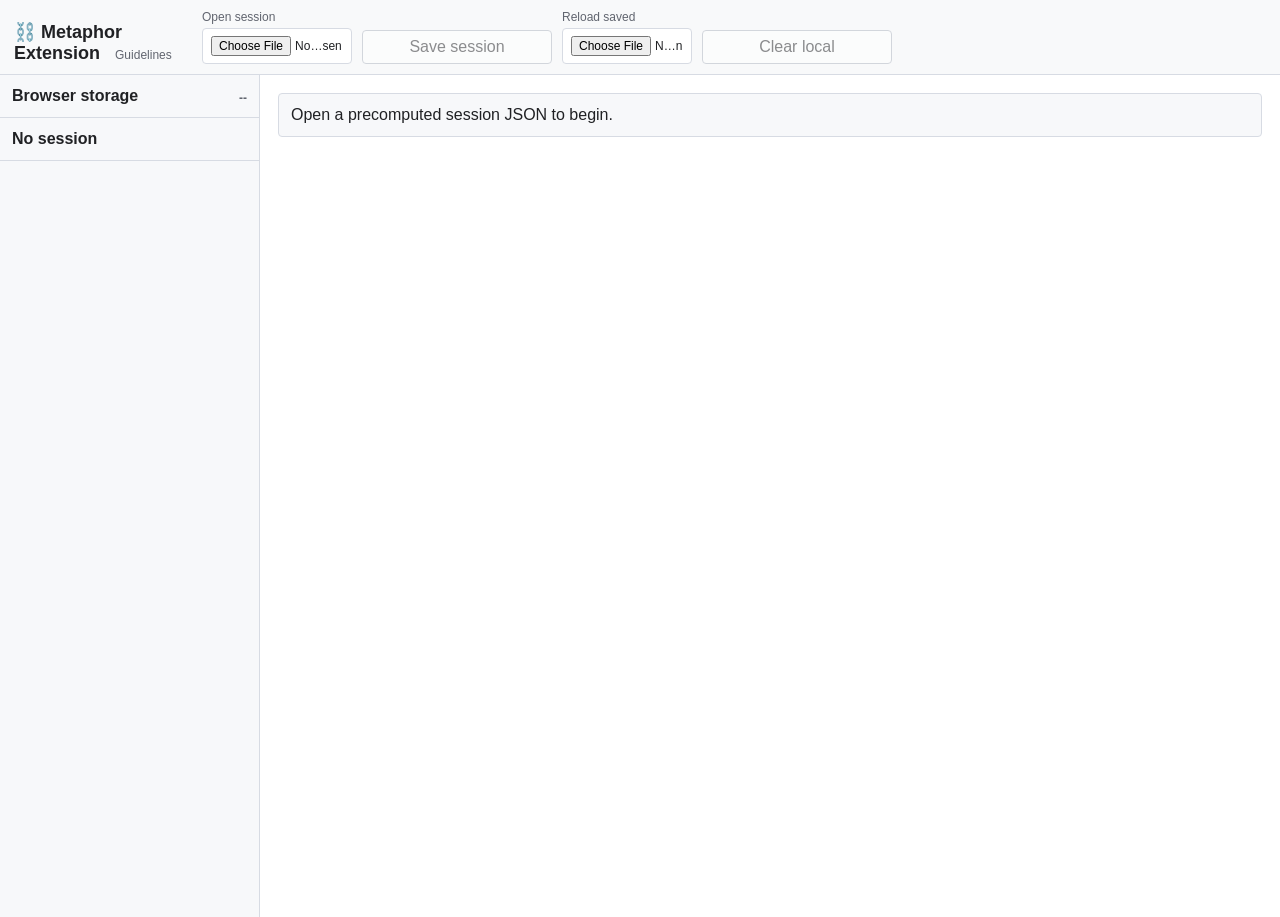
<file: docs/index.html>
<!doctype html>
<html lang="en">
<head>
  <meta charset="utf-8">
  <meta name="viewport" content="width=device-width, initial-scale=1">
  <title>Metaphor Extension Static Annotation</title>
  <link rel="icon" href="favicon.svg" type="image/svg+xml">
  <link rel="stylesheet" href="styles.css">
</head>
<body data-static="true">
  <nav class="topbar">
    <div class="brand">⛓️ Metaphor Extension <a class="guidelines-link" href="GUIDELINES.md" target="_blank" rel="noopener noreferrer">Guidelines</a></div>
    <form id="search-form" class="search-form static-form">
      <label class="file-import">
        Open session
        <input id="open-session" type="file" accept="application/json,.json">
      </label>
      <button id="export-session" type="button">Save session</button>
      <label class="file-import">
        Reload saved
        <input id="import-annotations" type="file" accept="application/json,.json">
      </label>
      <button id="clear-local" type="button">Clear local</button>
    </form>
  </nav>

  <main>
    <aside class="queue">
      <div class="saved-sessions">
        <strong>Browser storage</strong>
        <span id="local-state" class="status">--</span>
      </div>
      <div class="queue-header">
        <strong id="queue-title">No session</strong>
        <span id="queue-count"></span>
      </div>
      <div id="queue-list" class="queue-list"></div>
    </aside>

    <section class="workspace">
      <div id="message" class="message">Open a precomputed session JSON to begin.</div>
      <div id="annotation" class="annotation hidden">
        <header class="item-header">
          <div>
            <div class="eyebrow">Current word</div>
            <h1 id="lemma-title"></h1>
          </div>
          <div class="progress" id="progress"></div>
        </header>

        <div class="columns">
          <section>
            <div class="senses-header">
              <h2 id="source-title">All senses</h2>
              <label class="check translation-toggle hidden" id="translation-toggle-label">
                <input type="checkbox" id="show-translations">
                <span id="translation-toggle-text">Show translations</span>
              </label>
            </div>
            <div id="source-senses" class="sense-list"></div>
          </section>
          <section class="graph-panel">
            <h2>Graph</h2>
            <svg id="graph" viewBox="0 0 680 420" role="img" aria-label="Current word sense graph"></svg>
          </section>
        </div>

        <div class="link-editor">
          <div id="selection-state">Select two senses, choose direction, then choose a link type.</div>
          <label class="direction">
            Direction
            <select id="direction">
              <option value="forward">first -> second</option>
              <option value="reverse">second -> first</option>
            </select>
          </label>
          <div class="link-buttons" role="group" aria-label="Link type">
            <button data-link-type="metaphor">metaphor</button>
            <button data-link-type="metonymy">metonymy</button>
            <button data-link-type="hypernym">hypernym</button>
            <button data-link-type="other">other</button>
            <button data-link-type="none">none</button>
          </div>
        </div>

        <footer class="actions">
          <button id="prev">&#8592;</button>
          <button id="finished">Done</button>
          <button id="ignore">Ignore</button>
          <button id="incomplete">Incomplete</button>
          <button id="next">&#8594;</button>
        </footer>

        <section class="links-panel">
          <h2>Links</h2>
          <div id="links-list" class="links-list"></div>
        </section>

        <label class="comment">
          Comment
          <textarea id="comment" rows="4"></textarea>
        </label>
      </div>
    </section>
  </main>

  <script type="module" src="static_app.js"></script>
</body>
</html>
</file>
<file: docs/styles.css>
:root {
  color-scheme: light;
  --ink: #202124;
  --muted: #61656f;
  --line: #d7dbe3;
  --panel: #f7f8fa;
  --active: #1a73e8;
  --metaphor: #8b31d6;
  --metonymy: #d64b3c;
  --hypernym: #18794e;
  --other: #6a5d00;
}

* {
  box-sizing: border-box;
}

body {
  margin: 0;
  color: var(--ink);
  font-family: Arial, sans-serif;
  background: white;
}

.topbar {
  display: flex;
  align-items: end;
  gap: 18px;
  padding: 10px 14px;
  border-bottom: 1px solid var(--line);
  background: #f8f9fa;
}

.brand {
  min-width: 170px;
  font-weight: 700;
  font-size: 18px;
}

.guidelines-link {
  margin-left: 10px;
  font-size: 12px;
  font-weight: 400;
  color: var(--muted);
  text-decoration: none;
}

.guidelines-link:hover {
  color: var(--active);
  text-decoration: underline;
}

.search-form {
  display: grid;
  grid-template-columns: 150px minmax(190px, 1.3fr) minmax(130px, 0.8fr) minmax(190px, 1.3fr) minmax(130px, 0.8fr) 100px 100px 72px auto;
  gap: 10px;
  width: 100%;
  align-items: end;
}

.check {
  display: flex;
  align-items: center;
  gap: 6px;
  height: 34px;
}

.check input {
  width: auto;
}

label {
  display: grid;
  gap: 4px;
  color: var(--muted);
  font-size: 12px;
}

input,
select,
textarea,
button {
  font: inherit;
}

input,
select,
textarea {
  width: 100%;
  border: 1px solid var(--line);
  border-radius: 4px;
  padding: 7px 8px;
  background: white;
  color: var(--ink);
}

button {
  border: 1px solid #aeb5c0;
  border-radius: 4px;
  padding: 7px 11px;
  background: white;
  color: var(--ink);
  cursor: pointer;
}

button:hover {
  border-color: var(--active);
}

button:disabled {
  cursor: default;
  opacity: 0.5;
}

main {
  display: grid;
  grid-template-columns: 260px minmax(0, 1fr);
  min-height: calc(100vh - 58px);
}

.queue {
  border-right: 1px solid var(--line);
  background: var(--panel);
  min-height: 100%;
}

.saved-sessions {
  display: grid;
  grid-template-columns: minmax(0, 1fr) auto;
  gap: 8px;
  align-items: end;
  padding: 12px;
  border-bottom: 1px solid var(--line);
}

.queue-header {
  display: flex;
  justify-content: space-between;
  gap: 8px;
  padding: 12px;
  border-bottom: 1px solid var(--line);
}

.queue-list {
  overflow: auto;
  max-height: calc(100vh - 108px);
}

.queue-item {
  display: flex;
  justify-content: space-between;
  gap: 8px;
  width: 100%;
  border: 0;
  border-bottom: 1px solid var(--line);
  border-radius: 0;
  padding: 10px 12px;
  text-align: left;
  background: transparent;
}

.queue-item.active {
  background: white;
  border-left: 4px solid var(--active);
}

.status {
  color: var(--muted);
  font-size: 12px;
  font-weight: 700;
}

.workspace {
  padding: 18px;
  min-width: 0;
}

.message {
  border: 1px solid var(--line);
  background: var(--panel);
  padding: 12px;
  border-radius: 4px;
}

.hidden {
  display: none;
}

.item-header,
.actions {
  display: flex;
  justify-content: space-between;
  align-items: center;
  gap: 12px;
}

.eyebrow {
  color: var(--muted);
  font-size: 12px;
  text-transform: uppercase;
}

h1 {
  margin: 3px 0 0;
  font-size: 26px;
}

h2 {
  margin: 0 0 8px;
  font-size: 15px;
}

.senses-header {
  display: flex;
  align-items: baseline;
  gap: 12px;
  margin-bottom: 8px;
}

.senses-header h2 {
  margin: 0;
}

.translation-toggle {
  color: var(--muted);
  font-size: 12px;
  height: auto;
}

.columns {
  display: grid;
  grid-template-columns: minmax(280px, 0.9fr) minmax(360px, 1.4fr);
  gap: 14px;
  margin-top: 16px;
}

.sense-list {
  display: grid;
  gap: 10px;
}

.sense {
  border: 2px solid var(--line);
  border-radius: 6px;
  background: white;
  text-align: left;
}

.sense-main {
  display: block;
  width: 100%;
  border: 0;
  border-radius: 4px 4px 0 0;
  padding: 10px;
  background: transparent;
  text-align: left;
  cursor: pointer;
}

.sense-main:hover {
  border-color: transparent;
}

.sense.selected {
  border-color: var(--active);
  box-shadow: 0 0 0 2px rgba(26, 115, 232, 0.15);
}

.sense.linked-metaphor {
  border-color: var(--metaphor);
}

.sense.linked-metonymy {
  border-color: var(--metonymy);
}

.sense.linked-hypernym {
  border-color: var(--hypernym);
}

.sense.linked-other {
  border-color: var(--other);
}

.sense.bad-sense {
  background: #fff8f7;
  border-style: dashed;
}

.sense .badges {
  display: flex;
  gap: 6px;
  flex-wrap: wrap;
  margin-top: 7px;
}

.badge {
  border: 1px solid var(--line);
  border-radius: 4px;
  padding: 1px 5px;
  color: var(--muted);
  font-size: 11px;
  font-weight: 700;
}

.badge.source {
  color: #185abc;
  border-color: #bfd3f5;
}

.badge.target {
  color: #b23c17;
  border-color: #f2c8b8;
}

.badge.projected {
  color: #6a5d00;
  border-color: #d9ce7b;
}

.badge.bad {
  color: #a50e0e;
  border-color: #f0b8b8;
}

.sense.linked-none {
  border-color: var(--line);
}

.sense-topline {
  display: grid;
  grid-template-columns: auto minmax(0, 1fr) auto;
  gap: 8px;
  align-items: center;
  margin-bottom: 4px;
}

.sense-topline-right {
  display: flex;
  align-items: center;
  gap: 5px;
}

.annotate-toggle {
  flex-shrink: 0;
  border: 1px solid transparent;
  border-radius: 3px;
  padding: 1px 4px;
  background: transparent;
  color: var(--muted);
  font-size: 13px;
  line-height: 1;
  cursor: pointer;
  opacity: 0.5;
}

.annotate-toggle:hover,
.annotate-toggle.active {
  opacity: 1;
  border-color: var(--line);
  background: var(--panel);
}

.annotate-toggle.has-annotation {
  opacity: 1;
  color: var(--active);
}

.sense strong {
  display: block;
  font-size: 13px;
  line-height: 1.2;
}

.sense-number {
  display: inline-grid;
  place-items: center;
  min-width: 22px;
  height: 22px;
  border: 1px solid var(--line);
  border-radius: 50%;
  color: var(--ink);
  font-size: 12px;
  font-weight: 700;
  background: var(--panel);
}

.sense-ili {
  color: var(--muted);
  font-size: 11px;
  white-space: nowrap;
}

a.sense-ili {
  color: #185abc;
  text-decoration: none;
}

a.sense-ili:hover {
  text-decoration: underline;
}

.sense .meta {
  color: var(--muted);
  font-size: 11px;
}

.def {
  margin-top: 6px;
  color: var(--ink);
  font-size: 13px;
  line-height: 1.35;
}

.def-reference {
  margin-top: 4px;
  padding-left: 6px;
  border-left: 2px solid var(--line);
  color: var(--muted);
  font-size: 12px;
  font-style: italic;
  line-height: 1.35;
}

.sense-annotation {
  display: grid;
  grid-template-columns: auto minmax(0, 1fr);
  gap: 8px;
  align-items: start;
  padding: 0 10px 10px;
}

.sense-annotation.hidden {
  display: none;
}

.bad-sense-toggle {
  display: flex;
  align-items: center;
  gap: 5px;
  min-height: 31px;
  color: var(--ink);
  font-size: 12px;
  font-weight: 700;
}

.bad-sense-toggle input {
  width: auto;
}

.sense-annotation textarea {
  min-height: 31px;
  padding: 5px 7px;
  resize: vertical;
  font-size: 12px;
}

.link-editor,
.links-panel,
.comment {
  margin-top: 14px;
  border-top: 1px solid var(--line);
  padding-top: 12px;
}

.actions {
  margin-top: 10px;
  padding: 8px 12px;
  background: #eef5ff;
  border: 1px solid #d0e3fb;
  border-radius: 6px;
}

.link-editor {
  display: flex;
  justify-content: space-between;
  align-items: center;
  gap: 12px;
}

.direction {
  min-width: 150px;
}

.link-buttons {
  display: flex;
  gap: 8px;
  flex-wrap: wrap;
}

.link-buttons button[data-link-type="metaphor"] {
  color: var(--metaphor);
}

.link-buttons button[data-link-type="metonymy"] {
  color: var(--metonymy);
}

.link-buttons button[data-link-type="hypernym"] {
  color: var(--hypernym);
}

.link {
  display: grid;
  grid-template-columns: 1fr auto 1fr;
  gap: 8px;
  align-items: center;
  padding: 6px 0;
  border-bottom: 1px solid var(--line);
  font-size: 13px;
}

.link-heading {
  margin-top: 8px;
  padding: 4px 0;
  color: var(--muted);
  font-size: 12px;
  font-weight: 700;
  text-transform: uppercase;
}

.link.existing {
  color: #4d5663;
}

.link-type {
  font-weight: 700;
}

.graph-panel {
  min-width: 0;
}

#graph {
  width: 100%;
  height: 420px;
  border: 1px solid var(--line);
  border-radius: 6px;
  background: #fbfbfc;
}

.graph-link {
  stroke-width: 2.5;
}

.graph-link.existing {
  stroke-dasharray: 5 4;
  stroke-width: 1.8;
}

.graph-node {
  cursor: grab;
}

.graph-node:active {
  cursor: grabbing;
}

.graph-node .graph-box {
  fill: white;
  stroke: #4d5663;
  stroke-width: 2;
}

.graph-node.source .graph-box {
  fill: #eef5ff;
}

.graph-node.target .graph-box {
  fill: #fff4ef;
}

.graph-node.both .graph-box {
  fill: #f6f0ff;
}

.graph-node.other .graph-box {
  fill: white;
}

.graph-node.selected .graph-box {
  stroke: var(--active);
  stroke-width: 3;
}

.graph-label {
  font-size: 12px;
  font-weight: 700;
  text-anchor: middle;
  pointer-events: none;
}

.graph-label.existing {
  font-size: 11px;
  font-weight: 600;
}

.comment textarea {
  margin-top: 5px;
  resize: vertical;
}


@media (max-width: 900px) {
  .topbar {
    display: block;
  }

  .search-form,
  main,
  .columns {
    grid-template-columns: 1fr;
  }

  .brand {
    margin-bottom: 10px;
  }

  .queue {
    min-height: auto;
    border-right: 0;
    border-bottom: 1px solid var(--line);
  }

  .queue-list {
    max-height: 180px;
  }
}
</file>
